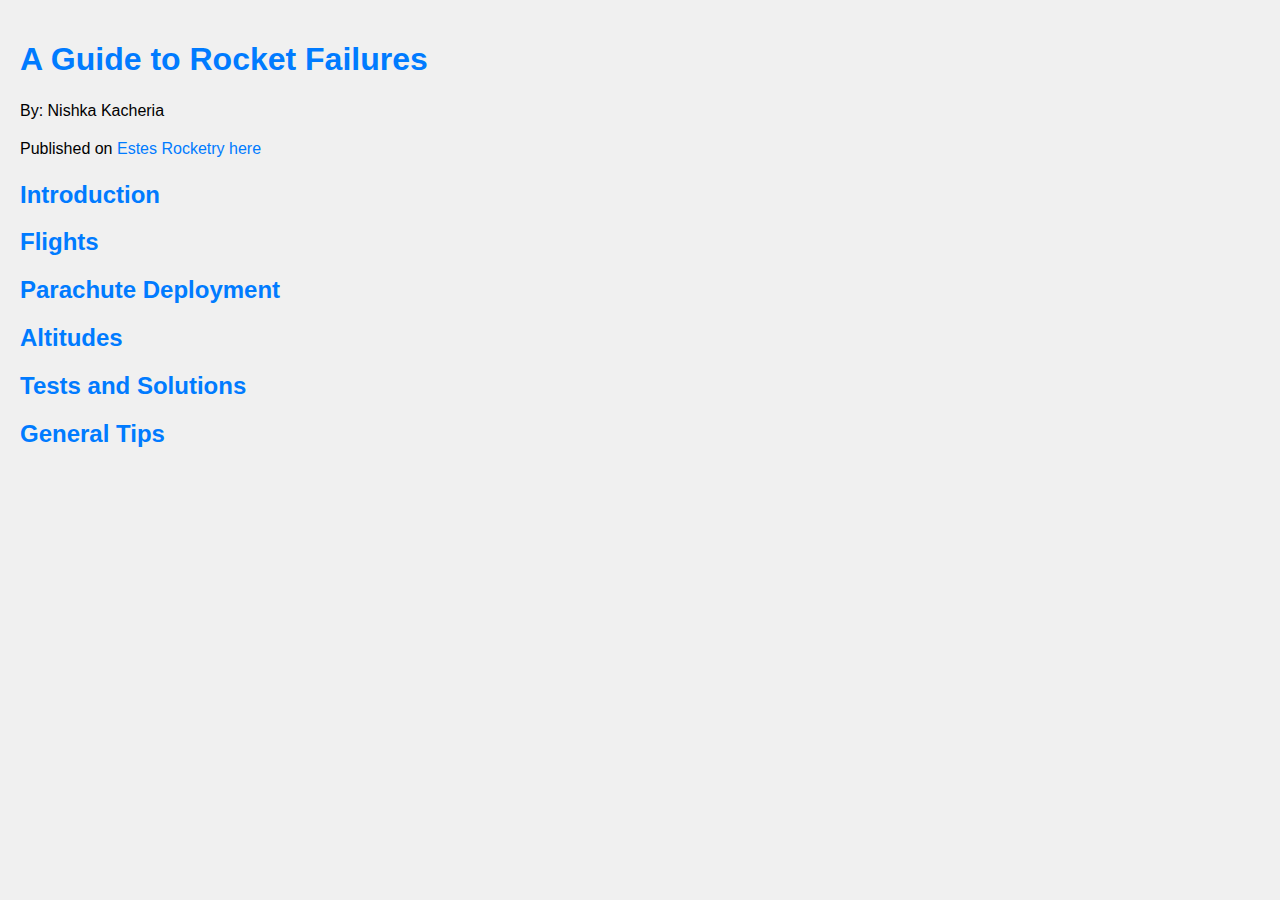
<file: index.html>
<!DOCTYPE html>
<html>
<head>
    <title>A Guide to Rocket Failures</title>
    <link rel="stylesheet" type="text/css" href="styles.css">

</head>
<body>
    <h1>A Guide to Rocket Failures</h1>
    <p> By: Nishka Kacheria </p>
    <p> Published on <a href="https://estesrockets.com/blogs/rocketry/a-guide-to-rocket-failures"> Estes Rocketry here </a> </p>
    <h2> <a href="introduction.html">Introduction</a> </h2>
    <h2> <a href="flights.html">Flights</a> </h2>
    <h2> <a href="parachutes.html">Parachute Deployment</a> </h2>
    <h2> <a href="altitudes.html">Altitudes</a> </h2>
    <h2> <a href="testssolutions.html">Tests and Solutions</a> </h2>
    <h2> <a href="tips.html">General Tips</a> </h2>
</body>
</html>
</file>
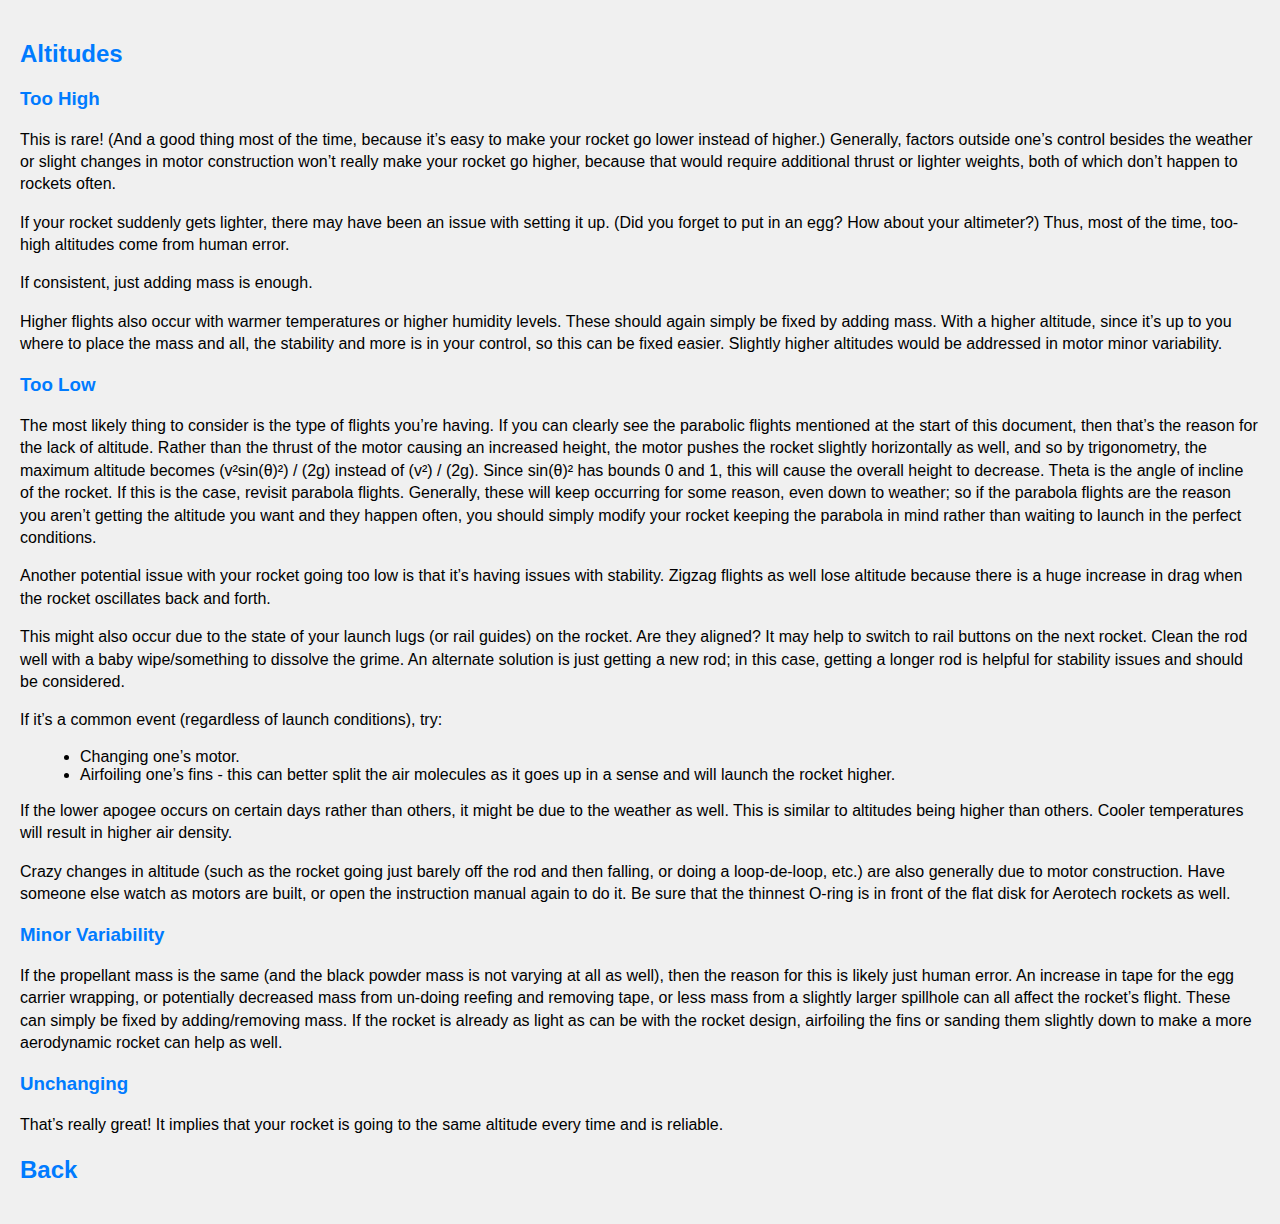
<file: altitudes.html>
<!DOCTYPE html>
<html>
<head>
    <title>Altitudes</title>
    <link rel="stylesheet" type="text/css" href="styles.css">

</head>
<body>
    <h2>Altitudes</h2>
    <h3>Too High</h3>
    <p>
        This is rare! (And a good thing most of the time, because it’s easy to make your rocket go lower instead of higher.) Generally, factors outside one’s control besides the weather or slight changes in motor construction won’t really make your rocket go higher, because that would require additional thrust or lighter weights, both of which don’t happen to rockets often.
    </p>
    <p>
        If your rocket suddenly gets lighter, there may have been an issue with setting it up. (Did you forget to put in an egg? How about your altimeter?) Thus, most of the time, too-high altitudes come from human error.
    </p>
    <p>If consistent, just adding mass is enough.</p>
    <p>
        Higher flights also occur with warmer temperatures or higher humidity levels. These should again simply be fixed by adding mass. With a higher altitude, since it’s up to you where to place the mass and all, the stability and more is in your control, so this can be fixed easier. Slightly higher altitudes would be addressed in motor minor variability.
    </p>

    <h3>Too Low</h3>
    <p>
        The most likely thing to consider is the type of flights you’re having. If you can clearly see the parabolic flights mentioned at the start of this document, then that’s the reason for the lack of altitude. Rather than the thrust of the motor causing an increased height, the motor pushes the rocket slightly horizontally as well, and so by trigonometry, the maximum altitude becomes (v²sin(θ)²) / (2g) instead of (v²) / (2g). Since sin(θ)² has bounds 0 and 1, this will cause the overall height to decrease. Theta is the angle of incline of the rocket. If this is the case, revisit parabola flights. Generally, these will keep occurring for some reason, even down to weather; so if the parabola flights are the reason you aren’t getting the altitude you want and they happen often, you should simply modify your rocket keeping the parabola in mind rather than waiting to launch in the perfect conditions.
    </p>
    <p>
        Another potential issue with your rocket going too low is that it’s having issues with stability. Zigzag flights as well lose altitude because there is a huge increase in drag when the rocket oscillates back and forth.
    </p>
    <p>
        This might also occur due to the state of your launch lugs (or rail guides) on the rocket. Are they aligned? It may help to switch to rail buttons on the next rocket. Clean the rod well with a baby wipe/something to dissolve the grime. An alternate solution is just getting a new rod; in this case, getting a longer rod is helpful for stability issues and should be considered.
    </p>
    <p>If it’s a common event (regardless of launch conditions), try:</p>
    <ul>
        <li>Changing one’s motor.</li>
        <li>Airfoiling one’s fins - this can better split the air molecules as it goes up in a sense and will launch the rocket higher.</li>
    </ul>
    <p>
        If the lower apogee occurs on certain days rather than others, it might be due to the weather as well. This is similar to altitudes being higher than others. Cooler temperatures will result in higher air density.
    </p>
    <p>
        Crazy changes in altitude (such as the rocket going just barely off the rod and then falling, or doing a loop-de-loop, etc.) are also generally due to motor construction. Have someone else watch as motors are built, or open the instruction manual again to do it. Be sure that the thinnest O-ring is in front of the flat disk for Aerotech rockets as well.
    </p>

    <h3>Minor Variability</h3>
    <p>
        If the propellant mass is the same (and the black powder mass is not varying at all as well), then the reason for this is likely just human error. An increase in tape for the egg carrier wrapping, or potentially decreased mass from un-doing reefing and removing tape, or less mass from a slightly larger spillhole can all affect the rocket’s flight. These can simply be fixed by adding/removing mass. If the rocket is already as light as can be with the rocket design, airfoiling the fins or sanding them slightly down to make a more aerodynamic rocket can help as well.
    </p>

    <h3>Unchanging</h3>
    <p>That’s really great! It implies that your rocket is going to the same altitude every time and is reliable.</p>

    <h2> <a href="index.html">Back</a> </h2>
</body>
</html>
</file>
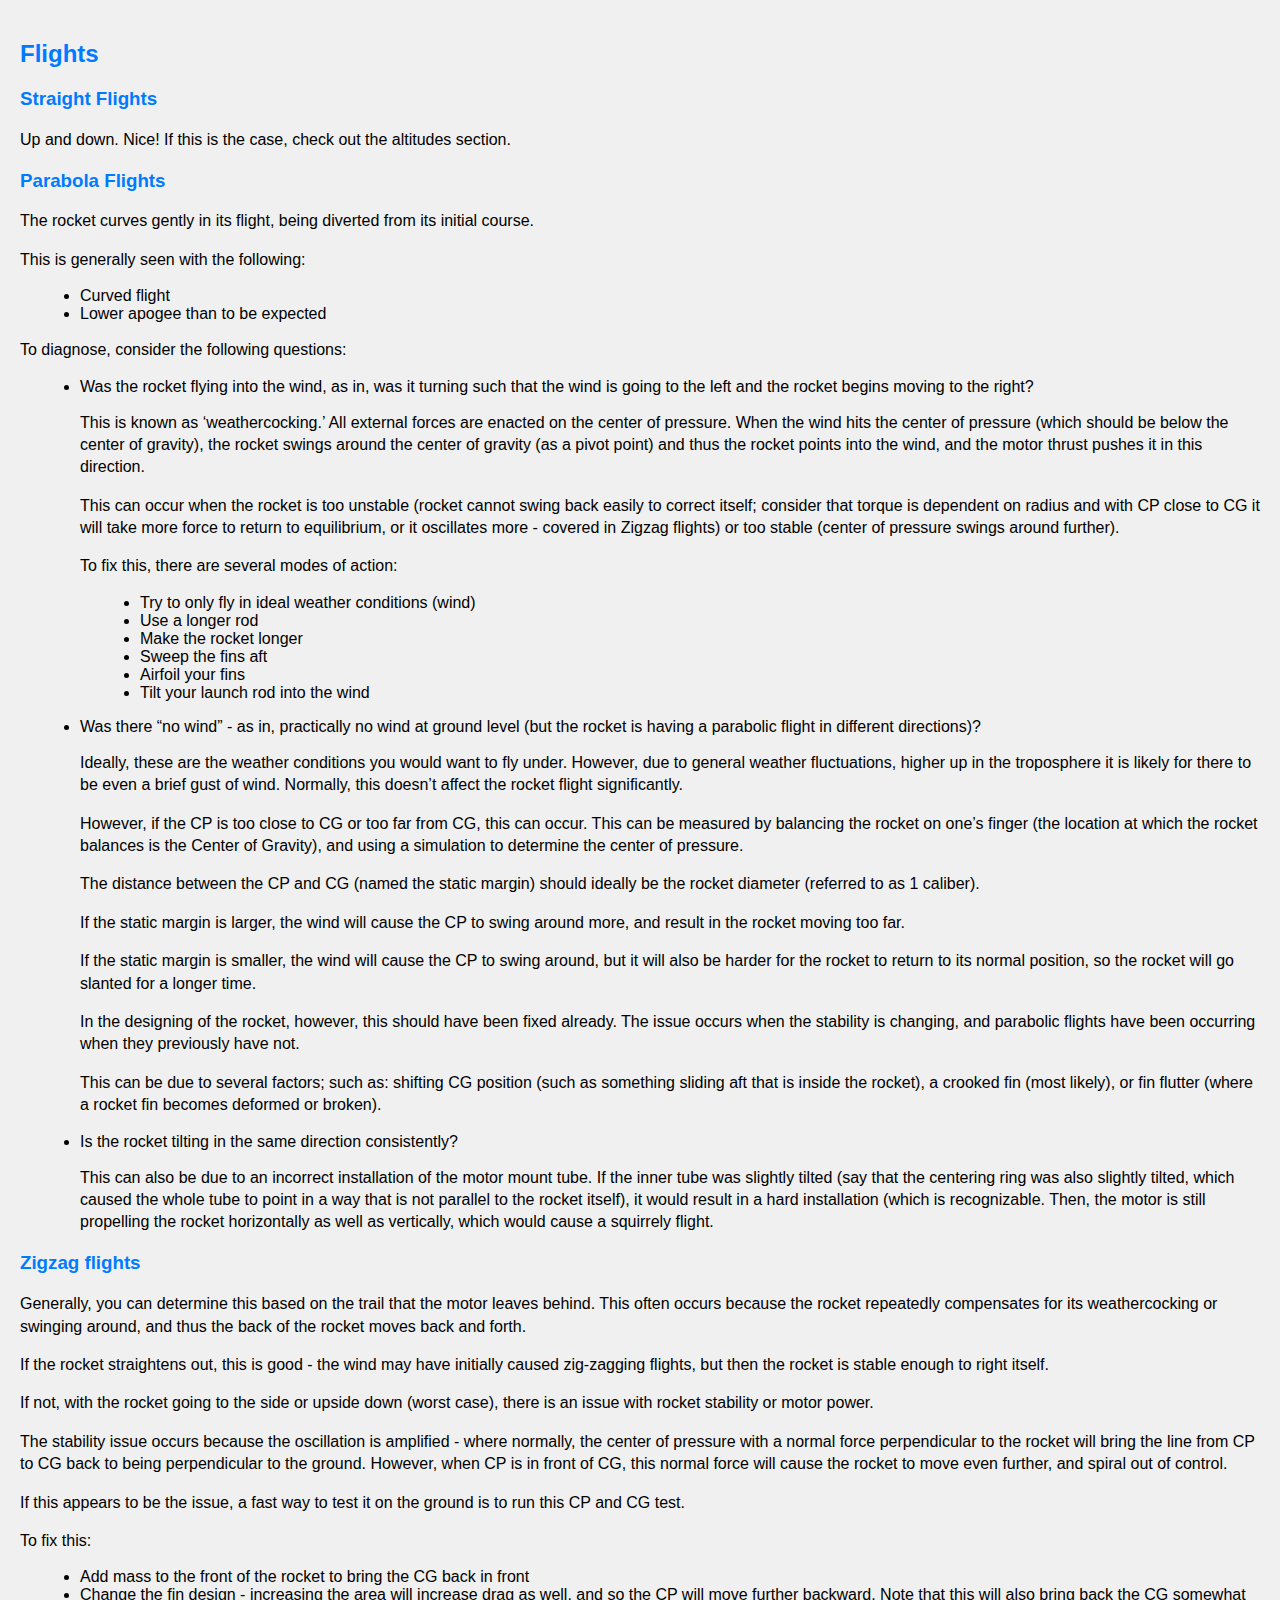
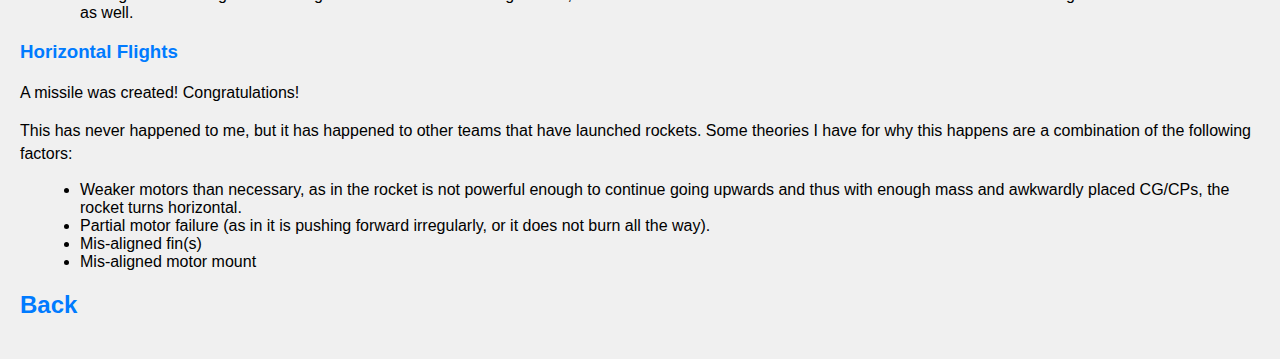
<file: flights.html>
<!DOCTYPE html>
<html>
<head>
    <title>A Guide to Rocket Failures</title>
    <link rel="stylesheet" type="text/css" href="styles.css">

</head>

<body>
    <h2>Flights</h2>
    <h3>Straight Flights</h3>
    <p>Up and down. Nice! If this is the case, check out the altitudes section.</p>

    <h3>Parabola Flights</h3>
    <p>The rocket curves gently in its flight, being diverted from its initial course.</p>
    <p>This is generally seen with the following:</p>
    <ul>
        <li>Curved flight</li>
        <li>Lower apogee than to be expected</li>
    </ul>
    <p>To diagnose, consider the following questions:</p>
    <ul>
        <li>Was the rocket flying into the wind, as in, was it turning such that the wind is going to the left and the rocket begins moving to the right?</li>
    
    <p>This is known as ‘weathercocking.’ All external forces are enacted on the center of pressure. When the wind hits the center of pressure (which should be below the center of gravity), the rocket swings around the center of gravity (as a pivot point) and thus the rocket points into the wind, and the motor thrust pushes it in this direction.</p>
    <p>This can occur when the rocket is too unstable (rocket cannot swing back easily to correct itself; consider that torque is dependent on radius and with CP close to CG it will take more force to return to equilibrium, or it oscillates more - covered in Zigzag flights) or too stable (center of pressure swings around further).</p>
    <p>To fix this, there are several modes of action:</p>
    <ul>
        <li>Try to only fly in ideal weather conditions (wind)</li>
        <li>Use a longer rod</li>
        <li>Make the rocket longer</li>
        <li>Sweep the fins aft</li>
        <li>Airfoil your fins</li>
        <li>Tilt your launch rod into the wind</li>
    </ul>
        <p> </p>
    
        <li>Was there “no wind” - as in, practically no wind at ground level (but the rocket is having a parabolic flight in different directions)?</li>
        <p>Ideally, these are the weather conditions you would want to fly under. However, due to general weather fluctuations, higher up in the troposphere it is likely for there to be even a brief gust of wind. Normally, this doesn’t affect the rocket flight significantly.</p>
    

        <p>
            However, if the CP is too close to CG or too far from CG, this can occur. This can be measured by balancing the rocket on one’s finger (the location at which the rocket balances is the Center of Gravity), and using a simulation to determine the center of pressure.
        </p>
        <p>
            The distance between the CP and CG (named the static margin) should ideally be the rocket diameter (referred to as 1 caliber).
        </p>
        <p>
            If the static margin is larger, the wind will cause the CP to swing around more, and result in the rocket moving too far.
        </p>
        <p>
            If the static margin is smaller, the wind will cause the CP to swing around, but it will also be harder for the rocket to return to its normal position, so the rocket will go slanted for a longer time.
        </p>
        <p>
            In the designing of the rocket, however, this should have been fixed already. The issue occurs when the stability is changing, and parabolic flights have been occurring when they previously have not.
        </p>
        <p>
            This can be due to several factors; such as: shifting CG position (such as something sliding aft that is inside the rocket), a crooked fin (most likely), or fin flutter (where a rocket fin becomes deformed or broken).
        </p>
        
        <li>
            Is the rocket tilting in the same direction consistently?
        </li>
        <p>
            This can also be due to an incorrect installation of the motor mount tube. If the inner tube was slightly tilted (say that the centering ring was also slightly tilted, which caused the whole tube to point in a way that is not parallel to the rocket itself), it would result in a hard installation (which is recognizable. Then, the motor is still propelling the rocket horizontally as well as vertically, which would cause a squirrely flight.
        </p>
        
    </ul>
    
    <h3>Zigzag flights</h3>

<p>
    Generally, you can determine this based on the trail that the motor leaves behind. 
    This often occurs because the rocket repeatedly compensates for its weathercocking or swinging around, and thus the back of the rocket moves back and forth.
</p>

<p>
    If the rocket straightens out, this is good - the wind may have initially caused zig-zagging flights, but then the rocket is stable enough to right itself.
</p>

<p>
    If not, with the rocket going to the side or upside down (worst case), there is an issue with rocket stability or motor power. 
</p>

<p>
    The stability issue occurs because the oscillation is amplified - where normally, the center of pressure with a normal force perpendicular to the rocket will bring the line from CP to CG back to being perpendicular to the ground. However, when CP is in front of CG, this normal force will cause the rocket to move even further, and spiral out of control. 
</p>

<p>
    If this appears to be the issue, a fast way to test it on the ground is to run this CP and CG test.
</p>

<p>
    To fix this:
</p>
<ul>
    <li>Add mass to the front of the rocket to bring the CG back in front</li>
    <li>Change the fin design - increasing the area will increase drag as well, and so the CP will move further backward. Note that this will also bring back the CG somewhat as well.</li>
</ul>

<h3>Horizontal Flights</h3>

<p>
    A missile was created! Congratulations!
</p>

<p>
    This has never happened to me, but it has happened to other teams that have launched rockets. 
    Some theories I have for why this happens are a combination of the following factors:
</p>
<ul>
    <li>Weaker motors than necessary, as in the rocket is not powerful enough to continue going upwards and thus with enough mass and awkwardly placed CG/CPs, the rocket turns horizontal.</li>
    <li>Partial motor failure (as in it is pushing forward irregularly, or it does not burn all the way).</li>
    <li>Mis-aligned fin(s)</li>
    <li>Mis-aligned motor mount</li>
</ul>

<h2> <a href="index.html">Back</a> </h2>

</body>

</html>
</file>
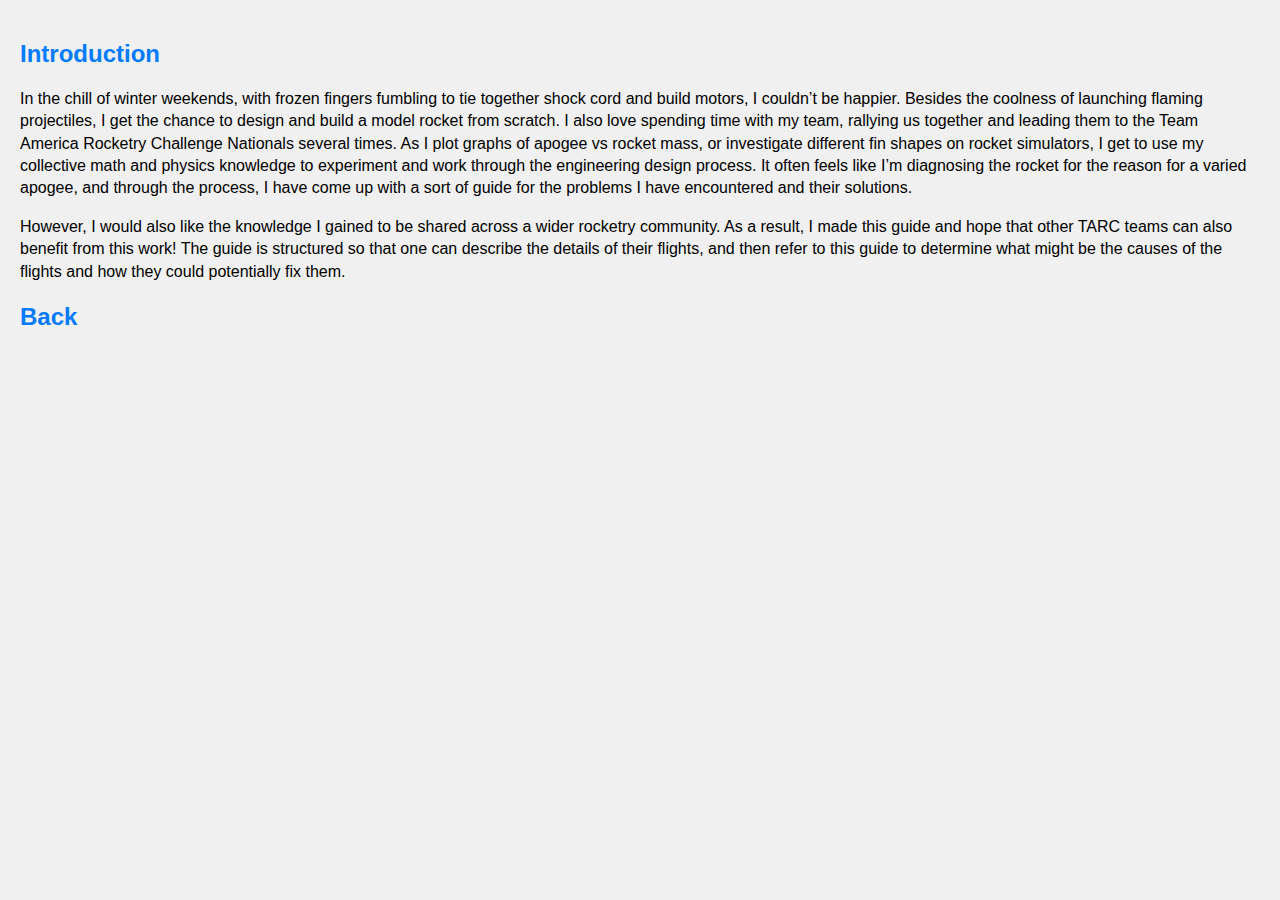
<file: introduction.html>
<!DOCTYPE html>
<html>
<head>
    <title>A Guide to Rocket Failures</title>
    <link rel="stylesheet" type="text/css" href="styles.css">

</head>
<body>
    <h2>Introduction</h2>
    <p>In the chill of winter weekends, with frozen fingers fumbling to tie together shock cord and build motors, I couldn’t be happier. Besides the coolness of launching flaming projectiles, I get the chance to design and build a model rocket from scratch. I also love spending time with my team, rallying us together and leading them to the Team America Rocketry Challenge Nationals several times. As I plot graphs of apogee vs rocket mass, or investigate different fin shapes on rocket simulators, I get to use my collective math and physics knowledge to experiment and work through the engineering design process. It often feels like I’m diagnosing the rocket for the reason for a varied apogee, and through the process, I have come up with a sort of guide for the problems I have encountered and their solutions.</p>
    <p>However, I would also like the knowledge I gained to be shared across a wider rocketry community. As a result, I made this guide and hope that other TARC teams can also benefit from this work! The guide is structured so that one can describe the details of their flights, and then refer to this guide to determine what might be the causes of the flights and how they could potentially fix them.</p>
    
    <h2> <a href="index.html">Back</a> </h2>
</body>
</html>
</file>
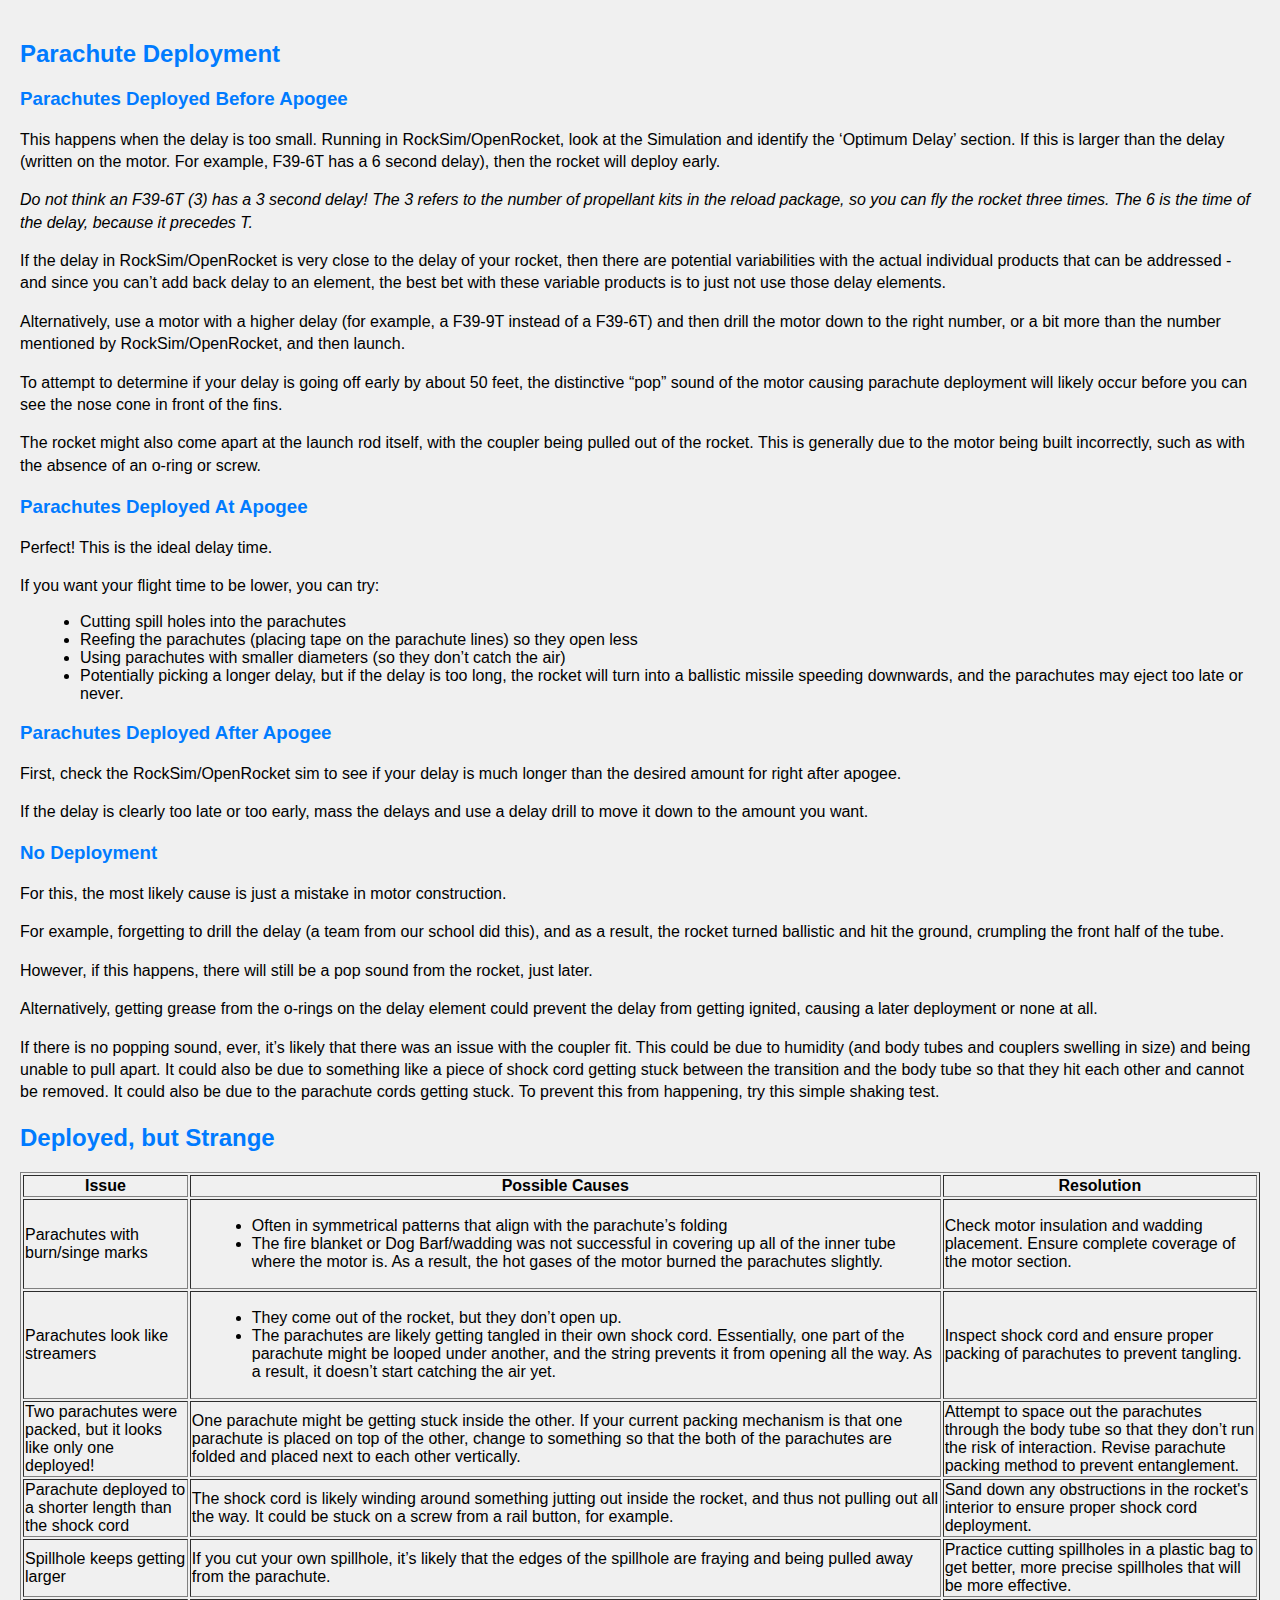
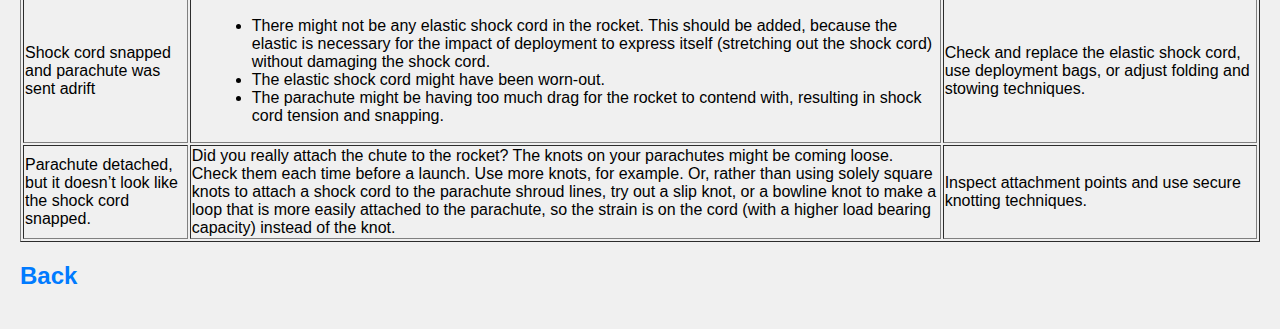
<file: parachutes.html>
<!DOCTYPE html>
<html>
<head>
    <title>Parachute Deployment</title>
    <link rel="stylesheet" type="text/css" href="styles.css">

</head>
<body>
    <h2>Parachute Deployment</h2>
    <h3>Parachutes Deployed Before Apogee</h3>
    <p>This happens when the delay is too small. Running in RockSim/OpenRocket, look at the Simulation and identify the ‘Optimum Delay’ section. If this is larger than the delay (written on the motor. For example, F39-6T has a 6 second delay), then the rocket will deploy early.</p>
    <p><em>Do not think an F39-6T (3) has a 3 second delay! The 3 refers to the number of propellant kits in the reload package, so you can fly the rocket three times. The 6 is the time of the delay, because it precedes T.</em></p>
    <p>If the delay in RockSim/OpenRocket is very close to the delay of your rocket, then there are potential variabilities with the actual individual products that can be addressed - and since you can’t add back delay to an element, the best bet with these variable products is to just not use those delay elements.</p>
    <p>Alternatively, use a motor with a higher delay (for example, a F39-9T instead of a F39-6T) and then drill the motor down to the right number, or a bit more than the number mentioned by RockSim/OpenRocket, and then launch.</p>
    <p>To attempt to determine if your delay is going off early by about 50 feet, the distinctive “pop” sound of the motor causing parachute deployment will likely occur before you can see the nose cone in front of the fins.</p>
    <p>The rocket might also come apart at the launch rod itself, with the coupler being pulled out of the rocket. This is generally due to the motor being built incorrectly, such as with the absence of an o-ring or screw.</p>

    <h3>Parachutes Deployed At Apogee</h3>
    <p>Perfect! This is the ideal delay time.</p>
    <p>If you want your flight time to be lower, you can try:</p>
    <ul>
        <li>Cutting spill holes into the parachutes</li>
        <li>Reefing the parachutes (placing tape on the parachute lines) so they open less</li>
        <li>Using parachutes with smaller diameters (so they don’t catch the air)</li>
        <li>Potentially picking a longer delay, but if the delay is too long, the rocket will turn into a ballistic missile speeding downwards, and the parachutes may eject too late or never.</li>
    </ul>

    <h3>Parachutes Deployed After Apogee</h3>
    <p>First, check the RockSim/OpenRocket sim to see if your delay is much longer than the desired amount for right after apogee.</p>
    <p>If the delay is clearly too late or too early, mass the delays and use a delay drill to move it down to the amount you want.</p>

    <h3>No Deployment</h3>
    <p>For this, the most likely cause is just a mistake in motor construction.</p>
    <p>For example, forgetting to drill the delay (a team from our school did this), and as a result, the rocket turned ballistic and hit the ground, crumpling the front half of the tube.</p>
    <p>However, if this happens, there will still be a pop sound from the rocket, just later.</p>
    <p>Alternatively, getting grease from the o-rings on the delay element could prevent the delay from getting ignited, causing a later deployment or none at all.</p>
    <p>If there is no popping sound, ever, it’s likely that there was an issue with the coupler fit. This could be due to humidity (and body tubes and couplers swelling in size) and being unable to pull apart. It could also be due to something like a piece of shock cord getting stuck between the transition and the body tube so that they hit each other and cannot be removed. It could also be due to the parachute cords getting stuck. To prevent this from happening, try this simple shaking test.</p>

    <!DOCTYPE html>
<html>
<head>
    <title>Deployment Issues</title>
</head>
<body>
    <h2>Deployed, but Strange</h2>
    <table border="1">
        <tr>
            <th>Issue</th>
            <th>Possible Causes</th>
            <th>Resolution</th>
        </tr>
        <tr>
            <td>Parachutes with burn/singe marks</td>
            <td>
                <ul>
                    <li>Often in symmetrical patterns that align with the parachute’s folding</li>
                    <li>The fire blanket or Dog Barf/wadding was not successful in covering up all of the inner tube where the motor is. As a result, the hot gases of the motor burned the parachutes slightly.</li>
                </ul>
            </td>
            <td>Check motor insulation and wadding placement. Ensure complete coverage of the motor section.</td>
        </tr>
        <tr>
            <td>Parachutes look like streamers</td>
            <td>
                <ul>
                    <li>They come out of the rocket, but they don’t open up.</li>
                    <li>The parachutes are likely getting tangled in their own shock cord. Essentially, one part of the parachute might be looped under another, and the string prevents it from opening all the way. As a result, it doesn’t start catching the air yet.</li>
                </ul>
            </td>
            <td>Inspect shock cord and ensure proper packing of parachutes to prevent tangling.</td>
        </tr>
        <tr>
            <td>Two parachutes were packed, but it looks like only one deployed!</td>
            <td>One parachute might be getting stuck inside the other. If your current packing mechanism is that one parachute is placed on top of the other, change to something so that the both of the parachutes are folded and placed next to each other vertically.
            <td> Attempt to space out the parachutes through the body tube so that they don’t run the risk of interaction. Revise parachute packing method to prevent entanglement.</td>
        </tr>
        <tr>
            <td>Parachute deployed to a shorter length than the shock cord</td>
            <td>The shock cord is likely winding around something jutting out inside the rocket, and thus not pulling out all the way. It could be stuck on a screw from a rail button, for example.</td>
            <td>Sand down any obstructions in the rocket's interior to ensure proper shock cord deployment.</td>
        </tr>
        <tr>
            <td>Spillhole keeps getting larger</td>
            <td>If you cut your own spillhole, it’s likely that the edges of the spillhole are fraying and being pulled away from the parachute.</td>
            <td>Practice cutting spillholes in a plastic bag to get better, more precise spillholes that will be more effective.</td>
        </tr>
        <tr>
            <td>Shock cord snapped and parachute was sent adrift</td>
            <td>
                <ul>
                    <li>There might not be any elastic shock cord in the rocket. This should be added, because the elastic is necessary for the impact of deployment to express itself (stretching out the shock cord) without damaging the shock cord.</li>
                    <li>The elastic shock cord might have been worn-out.</li>
                    <li>The parachute might be having too much drag for the rocket to contend with, resulting in shock cord tension and snapping.</li>
                </ul>
            </td>
            <td>Check and replace the elastic shock cord, use deployment bags, or adjust folding and stowing techniques.</td>
        </tr>
        <tr>
            <td>Parachute detached, but it doesn’t look like the shock cord snapped.</td>
            <td>Did you really attach the chute to the rocket? The knots on your parachutes might be coming loose. Check them each time before a launch. Use more knots, for example. Or, rather than using solely square knots to attach a shock cord to the parachute shroud lines, try out a slip knot, or a bowline knot to make a loop that is more easily attached to the parachute, so the strain is on the cord (with a higher load bearing capacity) instead of the knot.</td>
            <td>Inspect attachment points and use secure knotting techniques.</td>
        </tr>
    </table>

    <h2> <a href="index.html">Back</a> </h2>
</body>


</html>
</file>
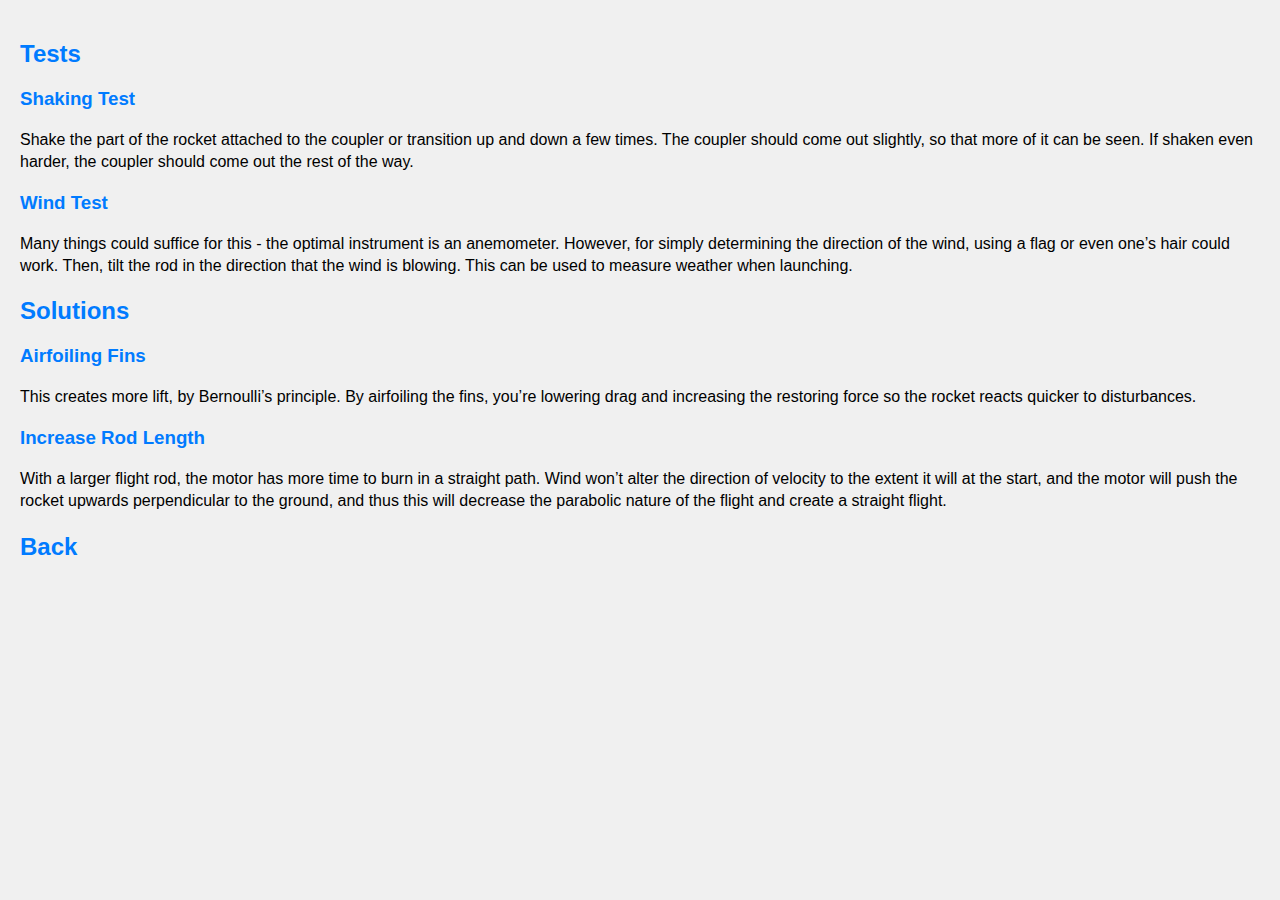
<file: testssolutions.html>
<!DOCTYPE html>
<html>
<head>
    <title>Tests and Solutions</title>
    <link rel="stylesheet" type="text/css" href="styles.css">

</head>
<body>
    <h2>Tests</h2>
    <h3>Shaking Test</h3>
    <p>
        Shake the part of the rocket attached to the coupler or transition up and down a few times. The coupler should come out slightly, so that more of it can be seen. If shaken even harder, the coupler should come out the rest of the way.
    </p>

    <h3>Wind Test</h3>
    <p>
        Many things could suffice for this - the optimal instrument is an anemometer. However, for simply determining the direction of the wind, using a flag or even one’s hair could work. Then, tilt the rod in the direction that the wind is blowing. This can be used to measure weather when launching.
    </p>

    <h2>Solutions</h2>
    <h3>Airfoiling Fins</h3>
    <p>
        This creates more lift, by Bernoulli’s principle. By airfoiling the fins, you’re lowering drag and increasing the restoring force so the rocket reacts quicker to disturbances.
    </p>

    <h3>Increase Rod Length</h3>
    <p>
        With a larger flight rod, the motor has more time to burn in a straight path. Wind won’t alter the direction of velocity to the extent it will at the start, and the motor will push the rocket upwards perpendicular to the ground, and thus this will decrease the parabolic nature of the flight and create a straight flight.
    </p>

    <h2> <a href="index.html">Back</a> </h2>
</body>
</html>
</file>
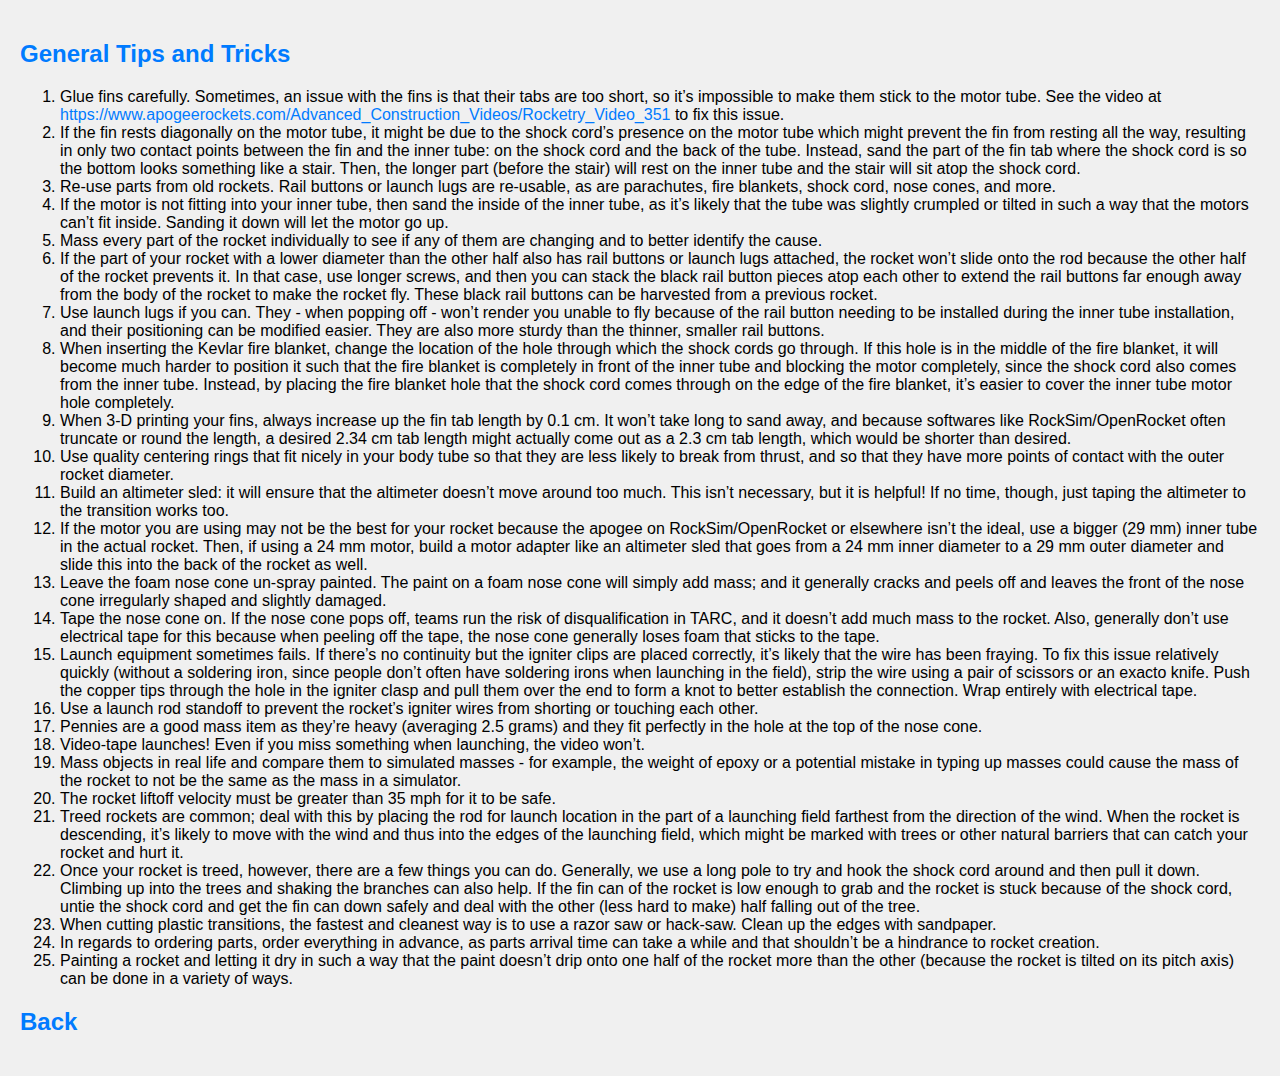
<file: tips.html>
<!DOCTYPE html>
<html>
<head>
    <title>General Tips and Tricks</title>
    <link rel="stylesheet" type="text/css" href="styles.css">

</head>
<body>
    <h2>General Tips and Tricks</h2>
    <ol>
        <li>Glue fins carefully. Sometimes, an issue with the fins is that their tabs are too short, so it’s impossible to make them stick to the motor tube. See the video at <a href="https://www.apogeerockets.com/Advanced_Construction_Videos/Rocketry_Video_351">https://www.apogeerockets.com/Advanced_Construction_Videos/Rocketry_Video_351</a> to fix this issue.</li>
        <li>If the fin rests diagonally on the motor tube, it might be due to the shock cord’s presence on the motor tube which might prevent the fin from resting all the way, resulting in only two contact points between the fin and the inner tube: on the shock cord and the back of the tube. Instead, sand the part of the fin tab where the shock cord is so the bottom looks something like a stair. Then, the longer part (before the stair) will rest on the inner tube and the stair will sit atop the shock cord.</li>
        <li>Re-use parts from old rockets. Rail buttons or launch lugs are re-usable, as are parachutes, fire blankets, shock cord, nose cones, and more.</li>
        <li>If the motor is not fitting into your inner tube, then sand the inside of the inner tube, as it’s likely that the tube was slightly crumpled or tilted in such a way that the motors can’t fit inside. Sanding it down will let the motor go up.</li>
        <li>Mass every part of the rocket individually to see if any of them are changing and to better identify the cause.</li>
        <li>If the part of your rocket with a lower diameter than the other half also has rail buttons or launch lugs attached, the rocket won’t slide onto the rod because the other half of the rocket prevents it. In that case, use longer screws, and then you can stack the black rail button pieces atop each other to extend the rail buttons far enough away from the body of the rocket to make the rocket fly. These black rail buttons can be harvested from a previous rocket.</li>
        <li>Use launch lugs if you can. They - when popping off - won’t render you unable to fly because of the rail button needing to be installed during the inner tube installation, and their positioning can be modified easier. They are also more sturdy than the thinner, smaller rail buttons.</li>
        <li>When inserting the Kevlar fire blanket, change the location of the hole through which the shock cords go through. If this hole is in the middle of the fire blanket, it will become much harder to position it such that the fire blanket is completely in front of the inner tube and blocking the motor completely, since the shock cord also comes from the inner tube. Instead, by placing the fire blanket hole that the shock cord comes through on the edge of the fire blanket, it’s easier to cover the inner tube motor hole completely.</li>
        <li>When 3-D printing your fins, always increase up the fin tab length by 0.1 cm. It won’t take long to sand away, and because softwares like RockSim/OpenRocket often truncate or round the length, a desired 2.34 cm tab length might actually come out as a 2.3 cm tab length, which would be shorter than desired.</li>
        <li>Use quality centering rings that fit nicely in your body tube so that they are less likely to break from thrust, and so that they have more points of contact with the outer rocket diameter.</li>
        <li>Build an altimeter sled: it will ensure that the altimeter doesn’t move around too much. This isn’t necessary, but it is helpful! If no time, though, just taping the altimeter to the transition works too.</li>
        <li>If the motor you are using may not be the best for your rocket because the apogee on RockSim/OpenRocket or elsewhere isn’t the ideal, use a bigger (29 mm) inner tube in the actual rocket. Then, if using a 24 mm motor, build a motor adapter like an altimeter sled that goes from a 24 mm inner diameter to a 29 mm outer diameter and slide this into the back of the rocket as well.</li>
        <li>Leave the foam nose cone un-spray painted. The paint on a foam nose cone will simply add mass; and it generally cracks and peels off and leaves the front of the nose cone irregularly shaped and slightly damaged.</li>
        <li>Tape the nose cone on. If the nose cone pops off, teams run the risk of disqualification in TARC, and it doesn’t add much mass to the rocket. Also, generally don’t use electrical tape for this because when peeling off the tape, the nose cone generally loses foam that sticks to the tape.</li>
        <li>Launch equipment sometimes fails. If there’s no continuity but the igniter clips are placed correctly, it’s likely that the wire has been fraying. To fix this issue relatively quickly (without a soldering iron, since people don’t often have soldering irons when launching in the field), strip the wire using a pair of scissors or an exacto knife. Push the copper tips through the hole in the igniter clasp and pull them over the end to form a knot to better establish the connection. Wrap entirely with electrical tape.</li>
        <li>Use a launch rod standoff to prevent the rocket’s igniter wires from shorting or touching each other.</li>
        <li>Pennies are a good mass item as they’re heavy (averaging 2.5 grams) and they fit perfectly in the hole at the top of the nose cone.</li>
        <li>Video-tape launches! Even if you miss something when launching, the video won’t.</li>
        <li>Mass objects in real life and compare them to simulated masses - for example, the weight of epoxy or a potential mistake in typing up masses could cause the mass of the rocket to not be the same as the mass in a simulator.</li>
        <li>The rocket liftoff velocity must be greater than 35 mph for it to be safe.</li>
        <li>Treed rockets are common; deal with this by placing the rod for launch location in the part of a launching field farthest from the direction of the wind. When the rocket is descending, it’s likely to move with the wind and thus into the edges of the launching field, which might be marked with trees or other natural barriers that can catch your rocket and hurt it.</li>
        <li>Once your rocket is treed, however, there are a few things you can do. Generally, we use a long pole to try and hook the shock cord around and then pull it down. Climbing up into the trees and shaking the branches can also help. If the fin can of the rocket is low enough to grab and the rocket is stuck because of the shock cord, untie the shock cord and get the fin can down safely and deal with the other (less hard to make) half falling out of the tree.</li>
        <li>When cutting plastic transitions, the fastest and cleanest way is to use a razor saw or hack-saw. Clean up the edges with sandpaper.</li>
        <li>In regards to ordering parts, order everything in advance, as parts arrival time can take a while and that shouldn’t be a hindrance to rocket creation.</li>
        <li>Painting a rocket and letting it dry in such a way that the paint doesn’t drip onto one half of the rocket more than the other (because the rocket is tilted on its pitch axis) can be done in a variety of ways.</li>
    </ol>

    <h2> <a href="index.html">Back</a> </h2>
</body>
</html>
</file>
<file: styles.css>
/* Body Styles */
body {
    font-family: Arial, sans-serif;
    margin: 0;
    padding: 20px;
    background-color: #f0f0f0;
}

/* Heading Styles */
h1, h2, h3 {
    color: #007bff; /* Rocket Blue */
}

/* Paragraph Styles */
p {
    line-height: 1.4;
}

/* List Styles */
ul {
    list-style-type: disc;
    margin-left: 20px;
}

/* Link Styles */
a {
    color: #007bff; /* Rocket Blue */
    text-decoration: none;
}

a:hover {
    text-decoration: underline;
}

/* Rocket Image */
.rocket-img {
    display: block;
    margin: 20px auto;
    max-width: 200px;
}

/* Tips and Tricks Section */
.tips-section {
    background-color: #fff;
    padding: 20px;
    margin-top: 20px;
    border-radius: 5px;
    box-shadow: 0 2px 4px rgba(0, 0, 0, 0.1);
}

/* Important Notes */
.note {
    font-weight: bold;
    color: #dc3545; /* Rocket Red */
}

/* Additional Styles as Needed */
</file>
